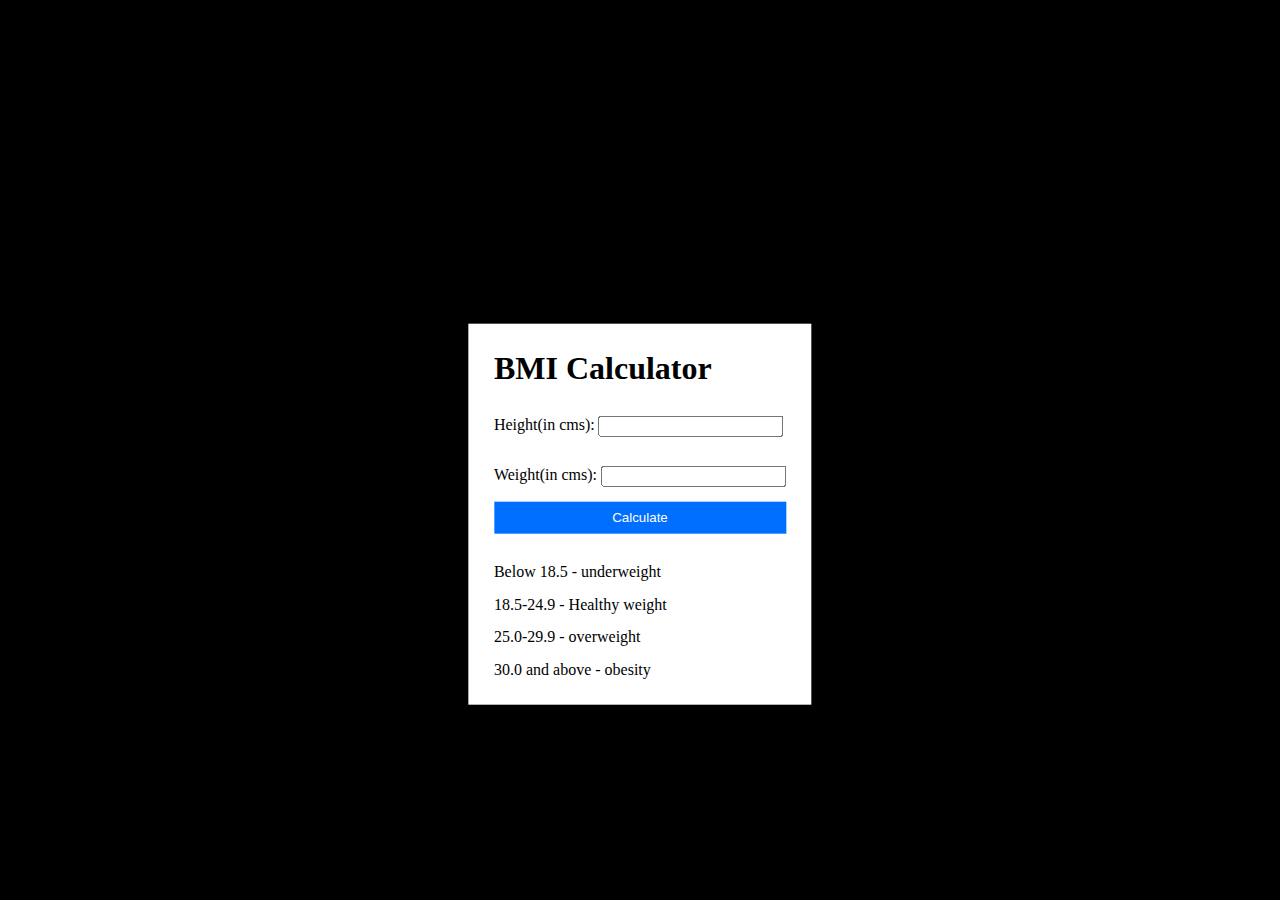
<file: BMI_calculator/index.html>
<!DOCTYPE html>
<html lang="en">
<head>
    <meta charset="UTF-8">
    <meta name="viewport" content="width=device-width, initial-scale=1.0">
    <link rel="stylesheet" href="./style.css">
    <title>BMI Calculator</title>
</head>
<body>
      <div class="container center">
        <h1>BMI Calculator</h1>
        <form id="form">
            <label>Height(in cms): <input type="text" id="height"> </label>
            
            <label>Weight(in cms): <input type="text" id="weight"></label>
            
            <button class="btn" type="submit">Calculate</button>
            <div id="results"></div>
            <p>Below 18.5 - underweight</p>
            <p>18.5-24.9 - Healthy weight</p>
            <p>25.0-29.9 - overweight</p>
            <p>30.0 and above - obesity</p>
        </form>
      </div>    

      <script src="./script.js"></script>
</body>
</html>
</file>
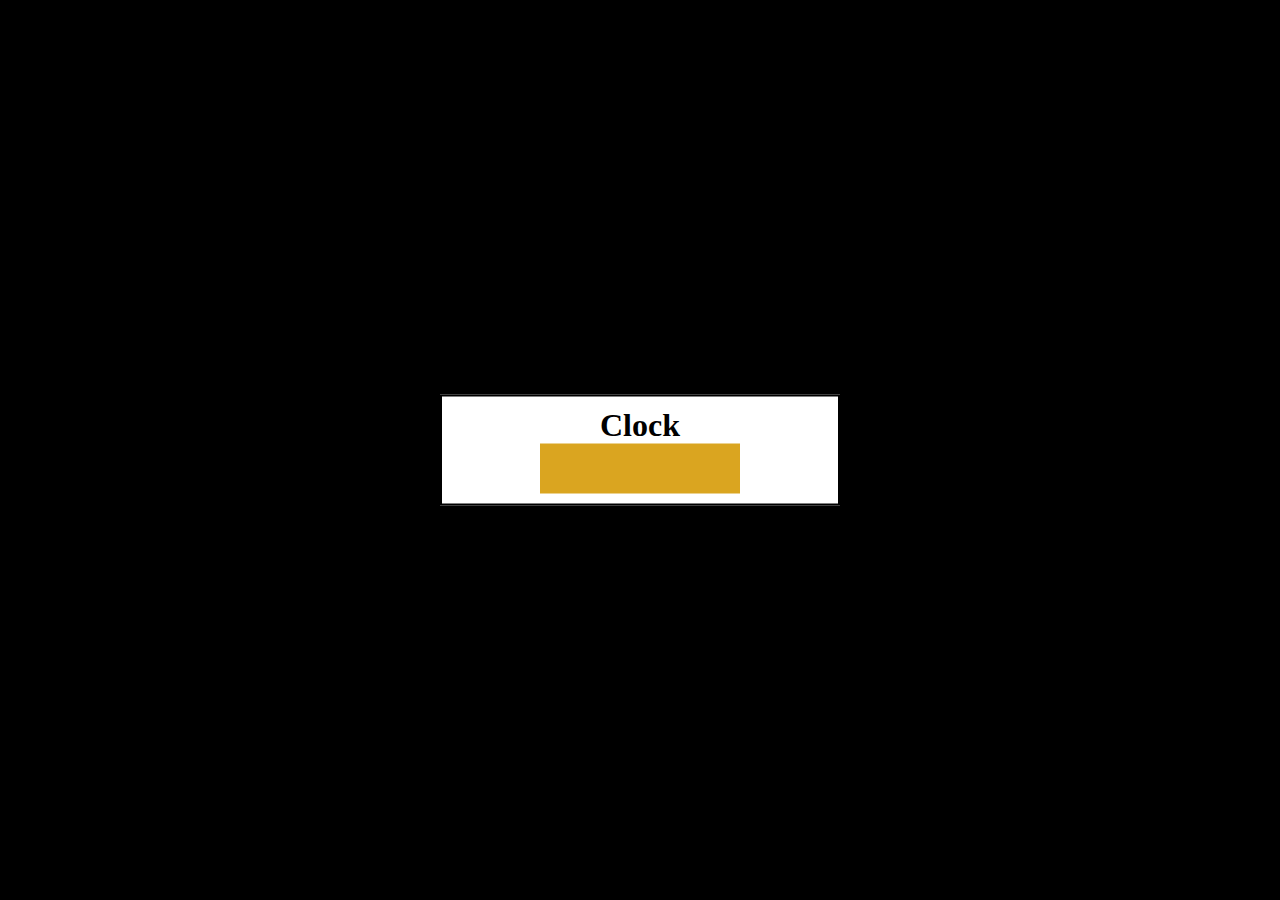
<file: clock/index.html>
<!DOCTYPE html>
<html lang="en">
<head>
    <meta charset="UTF-8">
    <meta name="viewport" content="width=device-width, initial-scale=1.0">
    <link rel="stylesheet" href="./style.css">
    <title>Clock</title>
</head>
<body>
    <div class="container center">
       <h1>Clock</h1>
       <div id="clock"></div>
    </div>

    <script src="./script.js"></script>
</body>
</html>
</file>
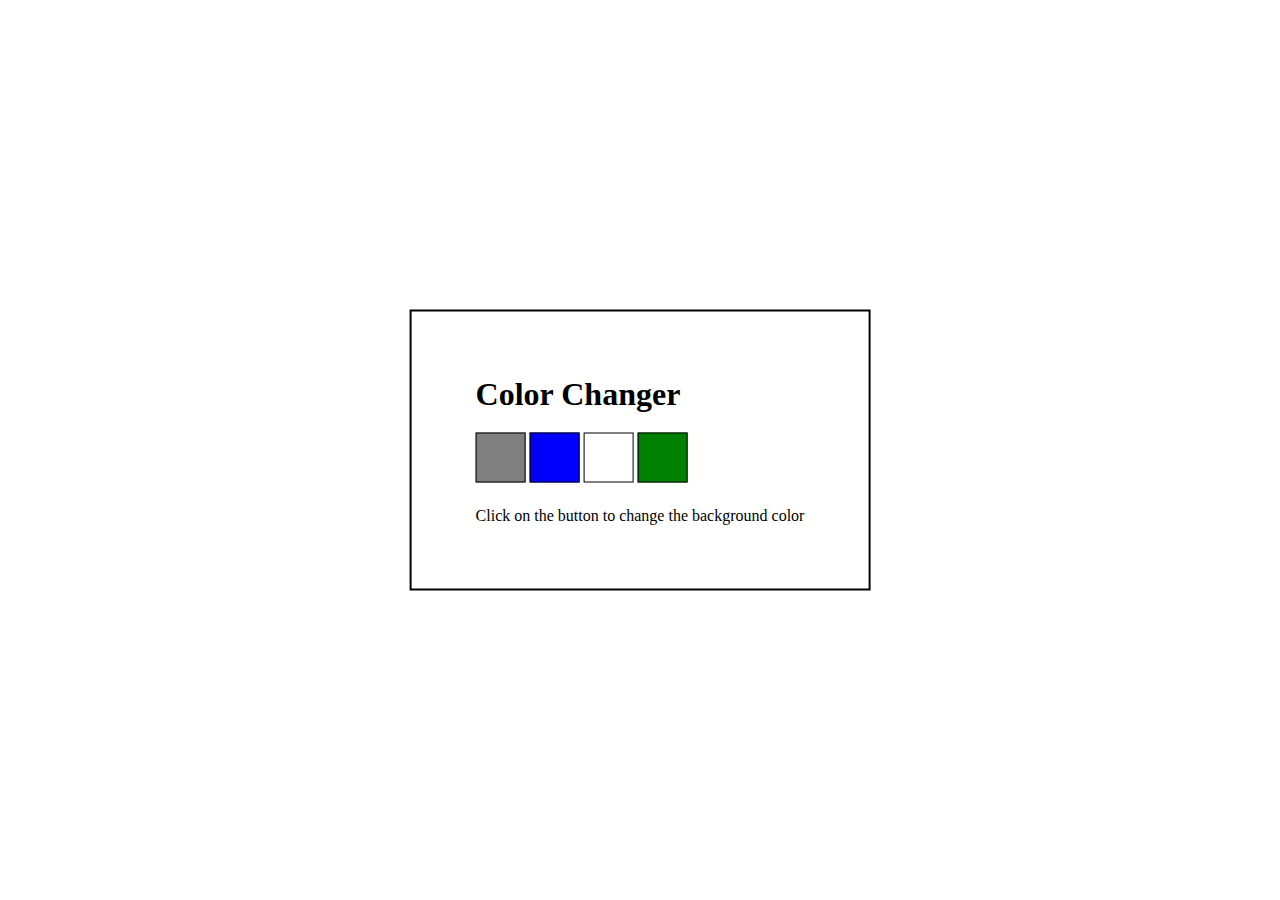
<file: Color_Changer/index.html>
<!DOCTYPE html>
<html lang="en">
<head>
    <meta charset="UTF-8">
    <meta name="viewport" content="width=device-width, initial-scale=1.0">
    <link rel="stylesheet" href="./style.css">
    <title>Color Changer</title>
</head>
<body>
    <div class="container center">
        <h1>Color Changer</h1>
        <div>
        <span class="button" id="grey"></span>
        <span class="button" id="blue"></span>
        <span class="button" id="white"></span>
        <span class="button" id="green"></span>
    </div>
        <p>Click on the button to change the background color</p>
    </div>
    <script src="./script.js"></script>
</body>
</html>
</file>
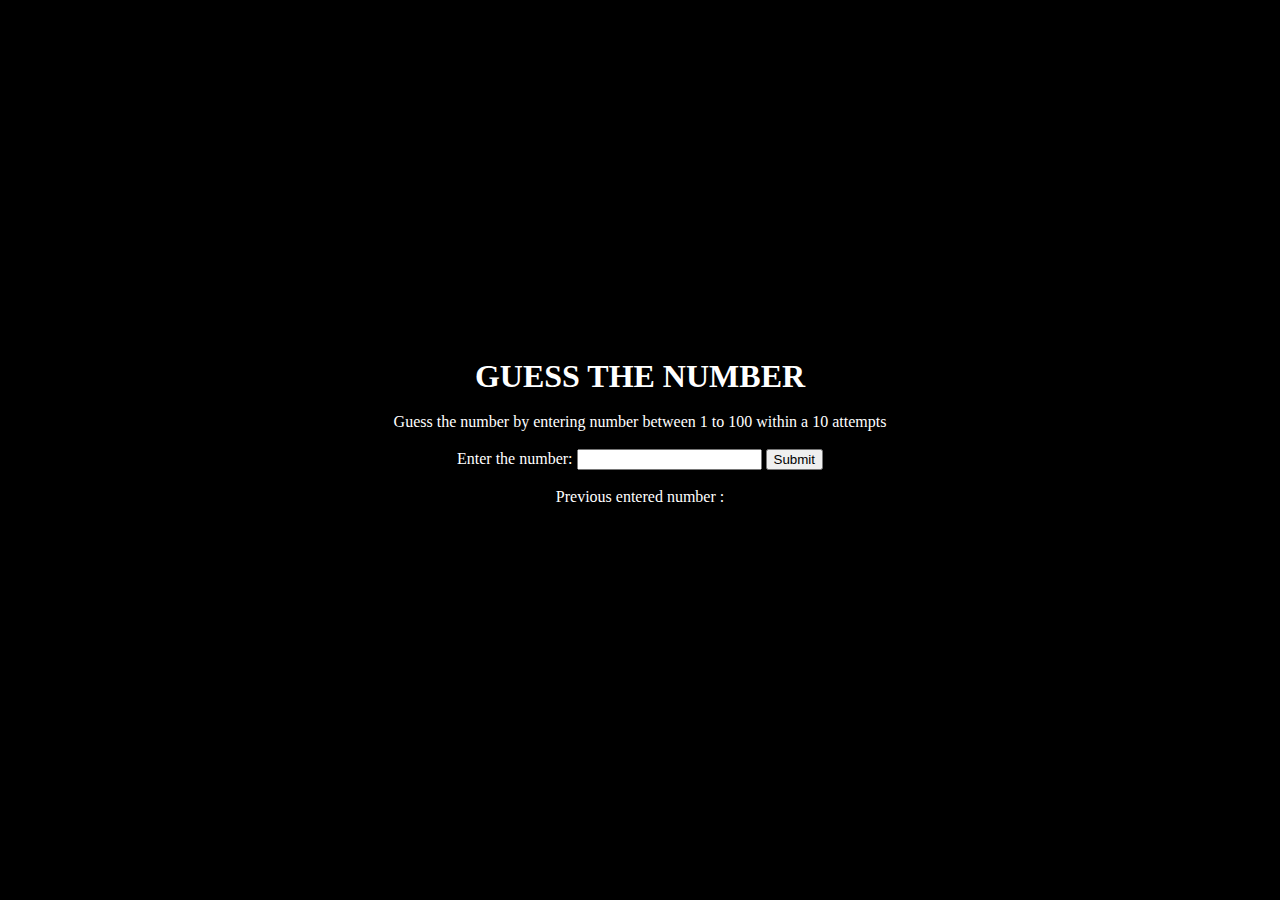
<file: Guess_the_number/index.html>
<!DOCTYPE html>
<html lang="en">
<head>
    <meta charset="UTF-8">
    <meta name="viewport" content="width=device-width, initial-scale=1.0">
    <title>Guess the number</title>
    <link rel="stylesheet" href="./style.css">
</head>
<body>
      <h1>GUESS THE NUMBER</h1>
      <p>Guess the number by entering number between 1 to 100 within a 10 attempts</p>
      <form id="form">
          <label >Enter the number: <input type="text" id="number"></label>
          <input type="submit" id="button">
      </form>
      <p id="previous">Previous entered number : </p>
      <p id="validation"></p>





    <script src="./script.js"></script>
</body>
</html>
</file>
<file: BMI_calculator/style.css>
*{
    margin: 0;
    box-sizing: border-box;
}

body{
    background-color: #000;
    color: #fff;
}


.center{
    position: absolute;
    top: 50%;
    left: 50%;
    transform: translate(-50%,-50%);
    }

.container{
    background-color: #fff;
    color: #000;
    padding: 2%;
  }

  form{
    display: flex;
    flex-direction: column;
    
  }

  label,input,button,div,p{
    margin-top: 5%;
  }

.btn{
    background-color: rgb(0, 110, 255);
    color:white;
    border:none;
    padding: 3%;
    cursor: pointer;
}
</file>
<file: clock/style.css>
*{
    margin: 0;
    box-sizing: border-box;
}

body{
    background-color: #000;
}

.center{
    position: absolute;
    top: 50%;
    left: 50%;
    transform: translate(-50%,-50%);
}

.container{
    width: 400px;
    background-color: #fff;
    border: 2px solid #000;
    padding: 10px;
    display: flex;
    flex-direction: column;
    justify-content: center;
    align-items: center;
    
}

#clock{
    min-width: 200px;
    min-height: 50px;
    background-color: goldenrod;
    display: flex;
    justify-content: center;
    align-items: center;
}
</file>
<file: Color_Changer/style.css>
*{
    margin: 0;
    box-sizing: border-box;
}

.container{
    display: flex;
    flex-direction: column;
    flex-wrap: wrap;
    justify-content: center;
    row-gap: 20px;
}



.center{
 border: 2px solid black;
 position: absolute;
 top: 50%;
 left: 50%;
 transform: translate(-50%,-50%);
 padding: 5%;

}


.button{
    border: 1px solid black;
    display: inline-block;
    width: 50px;
    height: 50px;
    cursor: pointer;
}

#grey{
    background-color: grey;
}

#blue{
    background-color: blue;
}

#green{
    background-color: green;
}

#white{
    background-color: white;
}
</file>
<file: Guess_the_number/style.css>
*{
    margin: 0;
    box-sizing: border-box;
}

body{
    background-color:#000;
    color: #fff;
    height: 100vh;
    display: flex;
    flex-direction: column;
    justify-content: center;
    align-items: center;
    gap: 2%;
}
</file>
